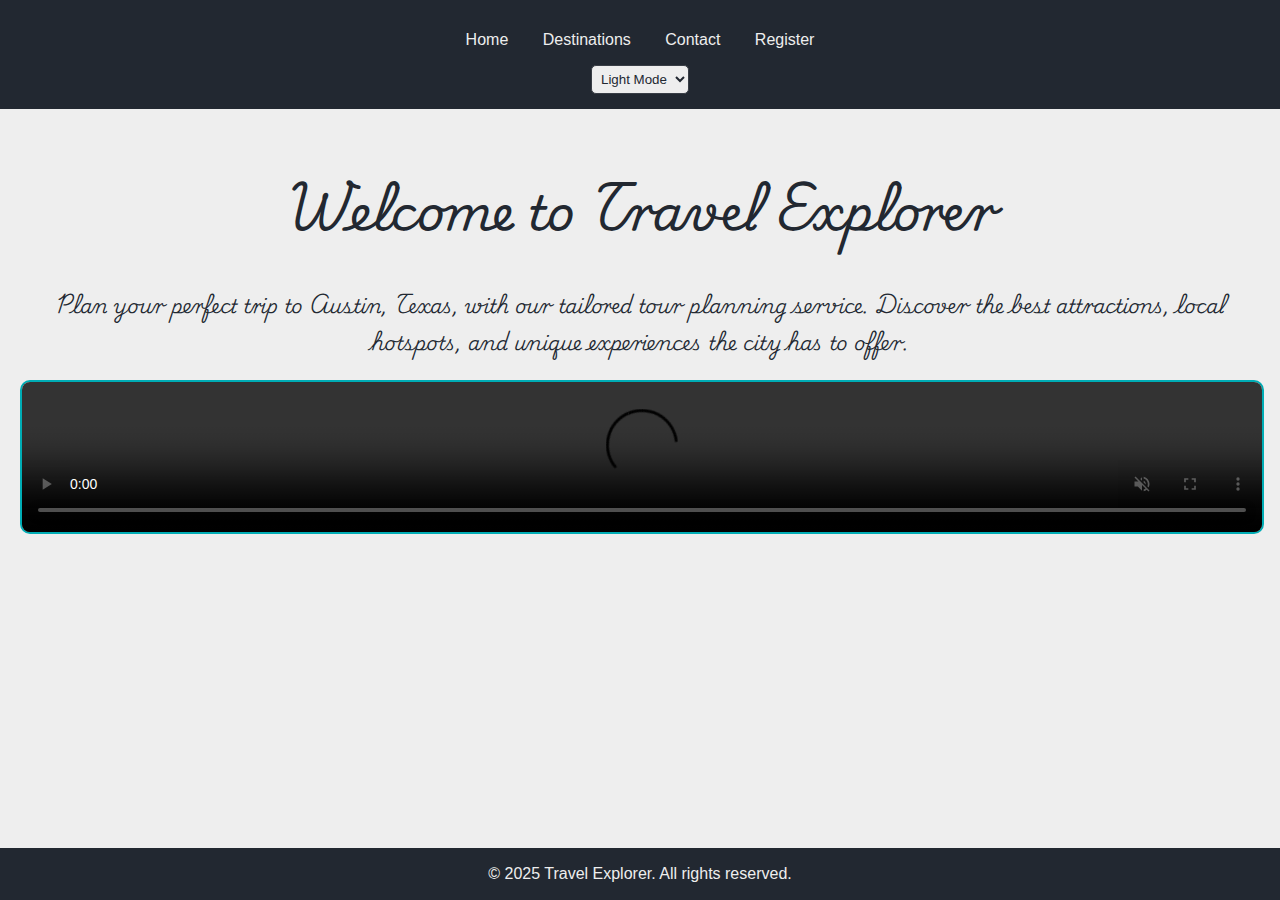
<file: index.html>
<!DOCTYPE html>
<html lang="en">
<head>
    <meta charset="UTF-8">
    <meta name="viewport" content="width=device-width, initial-scale=1.0">
    <title>Travel Explorer</title>
   
    <link rel="stylesheet" href="css/base.css">
    <link rel="stylesheet" href="css/index.css">
    
    <script defer src="js/darkMode.js"></script>

    <link rel="preconnect" href="https://fonts.googleapis.com">
<link rel="preconnect" href="https://fonts.gstatic.com" crossorigin>
<link href="https://fonts.googleapis.com/css2?family=Playwrite+MX:wght@100..400&display=swap" rel="stylesheet">

</head>

<!-- Internal style for <p> -->
    <style>
        main p {
            font-family: "Playwrite MX", cursive;
            font-weight: 300; 
            font-size: 1.2em; 
            color: #222831; /* Dark Gray from palette */
        }
        /* Adjust for dark mode */
        body.dark-mode p {
            color: #EEEEEE; /* Light Gray for dark mode */
        }
    </style>
<body>
    <header>
        <nav>
            <ul>
                <li><a href="index.html">Home</a></li>
                <li><a href="pages/destinations.html">Destinations</a></li>
                <li><a href="pages/contact.html">Contact</a></li>
                <li><a href="pages/register.html">Register</a></li>
            </ul>
        </nav>
        <!-- Add the dropdown for light/dark mode -->
        <div class="mode-toggle">
            <select id="theme-select">
                <option value="light">Light Mode</option>
                <option value="dark">Dark Mode</option>
            </select>
        </div>
    </header>
    <main>
        <section>
            <!-- Inline style applied to h1 -->
            <h1 style="font-family: 'Playwrite MX', cursive; font-weight: 1000; font-size: 3em; color: #222831;">Welcome to Travel Explorer</h1>
            <p>Plan your perfect trip to Austin, Texas, with our tailored tour planning service. Discover the best attractions, local hotspots, and unique experiences the city has to offer.</p>
            <video controls autoplay loop muted>
                <source src="https://player.vimeo.com/progressive_redirect/playback/788833308/rendition/1080p/file.mp4?loc=external&signature=667252bd993109926ebb010d62c61949adb9db454afe707fcd2b78e0443c7d5b" type="video/mp4">
                Visit Austin Video
            </video>
        </section>
    </main>
    <footer>
        <p>© 2025 Travel Explorer. All rights reserved.</p>
    </footer>
</body>
</html>
</file>
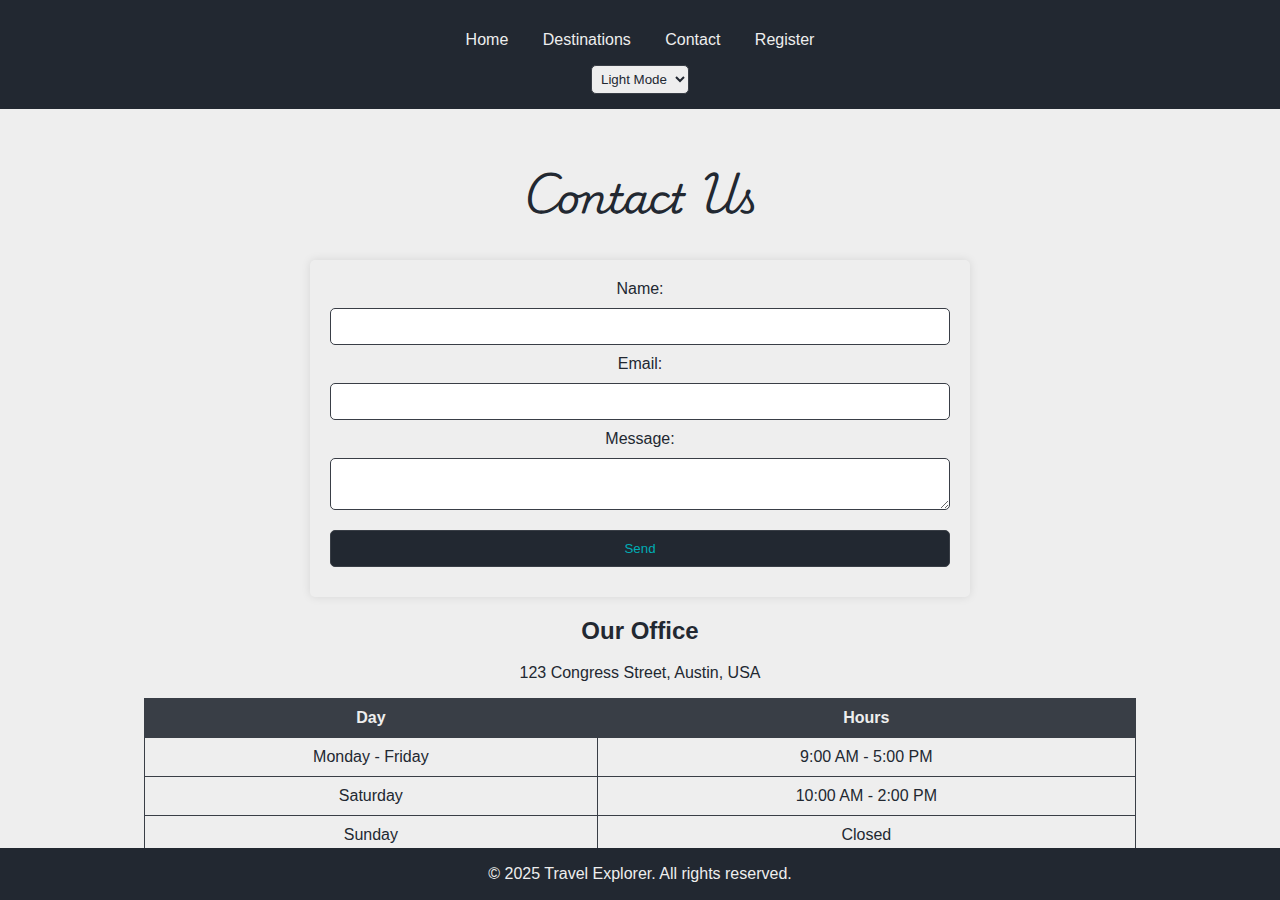
<file: pages/contact.html>
<!DOCTYPE html>
<html lang="en">
<head>
    <meta charset="UTF-8">
    <meta name="viewport" content="width=device-width, initial-scale=1.0">
    <title>Contact</title>
    <link rel="stylesheet" href="../css/base.css">
    <link rel="stylesheet" href="../css/contact.css">
    <script defer src="../js/darkMode.js"></script>

    <link rel="preconnect" href="https://fonts.googleapis.com">
    <link rel="preconnect" href="https://fonts.gstatic.com" crossorigin>
    <link href="https://fonts.googleapis.com/css2?family=Playwrite+MX:wght@100..400&display=swap" rel="stylesheet">
    
</head>
<body class="contact-page">
    <header>
        <nav>
            <ul>
                <li><a href="../index.html">Home</a></li>
                <li><a href="destinations.html">Destinations</a></li>
                <li><a href="contact.html">Contact</a></li>
                <li><a href="register.html">Register</a></li>
            </ul>
        </nav>
        <div class="mode-toggle">
            <select id="theme-select">
                <option value="light">Light Mode</option>
                <option value="dark">Dark Mode</option>
            </select>
        </div>
    
    </header>
    <main>
        <h1>Contact Us</h1>
        <form id="contact-form">
            <label for="name">Name:</label>
            <input type="text" id="name" name="name" required>
            
            <label for="email">Email:</label>
            <input type="email" id="email" name="email" required>
            
            <label for="message">Message:</label>
            <textarea id="message" name="message" required></textarea>
            
            <button type="submit">Send</button>
        </form>

        <section>
            <h2>Our Office</h2>
            <p>123 Congress Street, Austin, USA</p>
            <table>
                <tr>
                    <th>Day</th>
                    <th>Hours</th>
                </tr>
                <tr>
                    <td>Monday - Friday</td>
                    <td>9:00 AM - 5:00 PM</td>
                </tr>
                <tr>
                    <td>Saturday</td>
                    <td>10:00 AM - 2:00 PM</td>
                </tr>
                <tr>
                    <td>Sunday</td>
                    <td>Closed</td>
                </tr>
            </table>
        </section>
    </main>
    <footer>
        <p>© 2025 Travel Explorer. All rights reserved.</p>
    </footer>
</body>
</html>
</file>
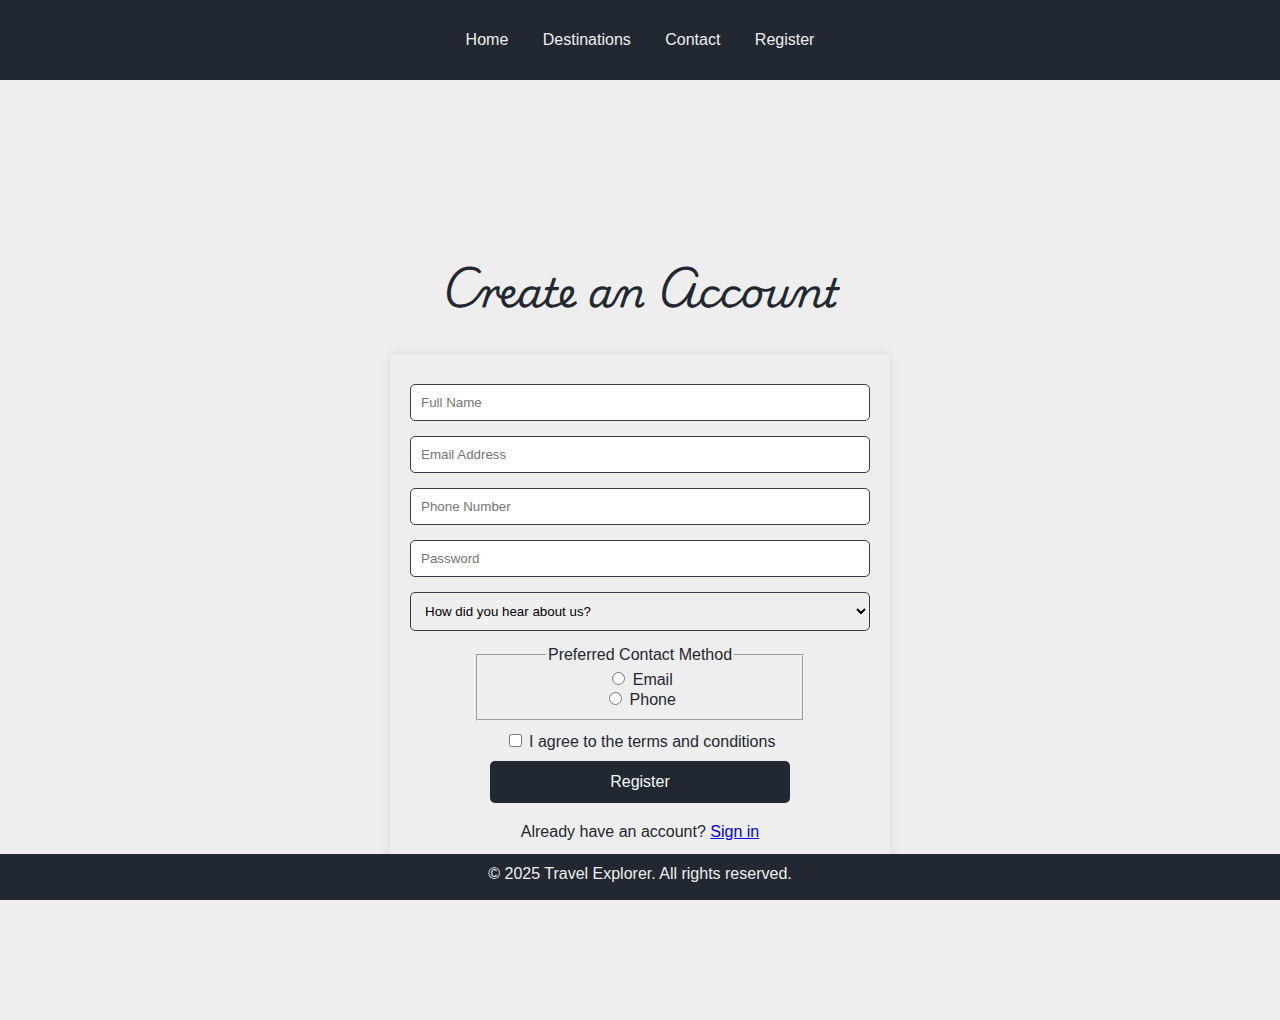
<file: pages/register.html>
<!DOCTYPE html>
<html lang="en">
  <head>
    <meta charset="UTF-8" />
    <meta name="viewport" content="width=device-width, initial-scale=1.0" />
    <title>Register</title>
    <link rel="stylesheet" href="../css/base.css" />
    <link rel="stylesheet" href="../css/register.css" />
    <script defer src="../js/validation.js" ></script>
    <script defer src="../js/darkMode.js"></script>

    <link rel="preconnect" href="https://fonts.googleapis.com">
    <link rel="preconnect" href="https://fonts.gstatic.com" crossorigin>
    <link href="https://fonts.googleapis.com/css2?family=Playwrite+MX:wght@100..400&display=swap" rel="stylesheet">

    
  </head>
  <body>
    <header>
      <nav>
          <ul>
              <li><a href="../index.html">Home</a></li>
              <li><a href="destinations.html">Destinations</a></li>
              <li><a href="contact.html">Contact</a></li>
              <li><a href="register.html">Register</a></li>
          </ul>
      </nav>
  
  </header>
    <main>
      <div class="container">
        <h1>Create an Account</h1>
        <form id="signupForm" action="login.html">
          <input type="text" id="name" name="name" placeholder="Full Name" required />
          <div class="error-message" id="nameError">Please enter your full name</div>

          <input type="email" id="email" name="email" placeholder="Email Address" required />
          <div class="error-message" id="emailError">Please enter a valid email address</div>

          <input type="tel" id="tel" name="tel" placeholder="Phone Number" required />
          <div class="error-message" id="telError">Please enter a valid phone number (e.g., 123-456-7890)</div>

          <input type="password" id="password" name="password" placeholder="Password" required />
          <div class="error-message" id="passwordError">Password must be 8+ characters with uppercase, lowercase, and a number</div>

          <select id="refer" name="refer">
            <option value="" disabled selected>How did you hear about us?</option>
            <option value="facebook">Facebook</option>
            <option value="instagram">Instagram</option>
            <option value="tiktok">Tiktok</option>
          </select>
          <div class="error-message" id="referError">Please select an option</div>

          <fieldset class="contact-method">
            <legend>Preferred Contact Method</legend>
            <label><input type="radio" name="contact" value="email" /> Email</label>
            <label><input type="radio" name="contact" value="phone" /> Phone</label>
          </fieldset>
          
          <label>
            <input type="checkbox" id="terms" name="terms" required /> I agree to the terms and conditions
          </label>
          <div class="error-message" id="termsError">You must agree to the terms</div>
          
          <button type="submit" class="register-btn">Register</button>
          <p>Already have an account? <a href="login.html">Sign in</a></p>
        </form>
      </div>
    </main>
    <footer>
      <p>© 2025 Travel Explorer. All rights reserved.</p>
    </footer>
  </body>
</html>
</file>
<file: css/base.css>
/* base.css */

/* General Styles */
body {
    font-family: Arial, sans-serif;
    margin: 0;
    padding: 0;
    background-color: #EEEEEE; /* Light Gray as base */
    color: #222831; /* Dark Gray for text */
    transition: background-color 0.3s, color 0.3s;
}

h1 {
    font-family: 'Playwrite MX', cursive; 
    font-weight: 400; 
    font-size: 2.5em; 
    color: #222831;
}

header {
    background-color: #222831; /* Dark Gray for header */
    color: #EEEEEE; /* Light Gray for text */
    padding: 15px 0;
    text-align: center;
    transition: background-color 0.3s;
}

nav ul {
    list-style: none;
    padding: 0;
}

nav ul li {
    display: inline;
    margin: 0 15px;
}

nav ul li a {
    color: #EEEEEE; /* Light Gray for links */
    text-decoration: none;
}

nav ul li a:hover {
    color: #00ADB5; /* Teal for hover */
}

main {
    padding: 20px;
    text-align: center;
}

footer {
    background-color: #222831; /* Dark Gray for footer */
    color: #EEEEEE; /* Light Gray for text */
    text-align: center;
    padding: 1px 0;
    position: fixed;
    bottom: 0;
    width: 100%;
    transition: background-color 0.3s;
}

/* Mode Toggle Styles */
.mode-toggle {
    margin-top: 10px;
    align-self: center;
}

#theme-select {
    padding: 5px;
    border-radius: 5px;
    background-color: #EEEEEE; /* Light Gray background */
    color: #222831; /* Dark Gray text */
    border: 1px solid #393E46; /* Slate Gray border */
    cursor: pointer;
}

/* Dark Mode Styles */
body.dark-mode {
    background-color: #222831; /* Dark Gray as base */
    color: #EEEEEE; /* Light Gray for text */
}

body.dark-mode header,
body.dark-mode footer {
    background-color: #393E46; /* Slate Gray for contrast */
}

body.dark-mode nav ul li a {
    color: #EEEEEE; /* Light Gray for links */
}

body.dark-mode nav ul li a:hover {
    color: #00ADB5; /* Teal for hover */
}

body.dark-mode #theme-select {
    background-color: #393E46; /* Slate Gray background */
    color: #EEEEEE; /* Light Gray text */
    border: 1px solid #00ADB5; /* Teal border */
}
</file>
<file: css/index.css>
/* index.css */

/* Video Styles */
main video {
    width: 100%;
    max-width: 100%;
    height: auto;
    border-radius: 10px;
    border: 2px solid #00ADB5; /* Teal border */
}
</file>
<file: css/contact.css>
/* Table Styles */
table {
    width: 80%;
    margin: auto;
    border-collapse: collapse;
}

table, th, td {
    border: 1px solid #393E46; /* Slate Gray for borders */
    padding: 10px;
}

th {
    background-color: #393E46; /* Slate Gray for header */
    color: #EEEEEE; /* Light Gray text */
}

/* Form Styles */
form {
    display: flex;
    flex-direction: column;
    width: 50%;
    margin: auto;
    background: #EEEEEE; /* Light Gray background */
    padding: 20px;
    border-radius: 5px;
    box-shadow: 0 0 10px rgba(0, 0, 0, 0.1);
}

input, textarea, button {
    margin: 10px 0;
    padding: 10px;
    border: 1px solid #393E46; /* Slate Gray border */
    border-radius: 5px;
}

button {
    background-color: #222831; /* Dark Gray background */
    color: #00ADB5; /* Teal text */
    cursor: pointer;
}

button:hover {
    background-color: #393E46; /* Slate Gray on hover */
}

/* Dark Mode Adjustments */
body.dark-mode form {
    background: #393E46; /* Slate Gray background */
    color: #EEEEEE; /* Light Gray text */
}
</file>
<file: css/register.css>
.container {
    display: flex;
    justify-content: center;
    align-items: center; 
    height: 100vh;
    flex-direction: column;
    max-width: 500px;
    width: 100%; 
    margin: 0 auto;
    padding: 20px; 
    box-sizing: border-box; 
}
form {
    display: flex;
    flex-direction: column;
    width: 100%;
    background: #EEEEEE; /* Light Gray background */
    padding: 20px;
    border-radius: 5px;
    box-shadow: 0 0 10px rgba(0, 0, 0, 0.1);
}

input[type="text"], 
input[type="email"],
input[type="password"],
input[type="tel"],
select {
    margin: 10px 0 5px 0;
    padding: 10px;
    border: 1px solid #393E46; /* Slate Gray border */
    border-radius: 5px;
    width: 100%;
    box-sizing: border-box;
}

input:focus, 
select:focus {
    border-color: var(--accent-color);
    outline: none;
    box-shadow: 0 0 5px var(--accent-color);
}

input:hover,
select:hover {
    border-color: var(--accent-color);
}

.contact-method {
    display: flex;
    flex-direction: column;
    align-items: center;
    width: 100%;
    max-width: 300px;
    margin: 10px auto;
}

.register-btn {
    background-color: #222831;
    color: #f2fafa;
    padding: 12px;
    border-radius: 5px;
    border: none;
    cursor: pointer;
    font-size: 16px;
    width: 100%;
    max-width: 300px;
    transition: background-color 0.3s;
    margin: 10px auto;
}

.register-btn:hover {
    background-color: #073dec;
}

p {
    text-align: center;
    margin-top: 10px;
}

.error-message {
    display: none;
    color: red;
    font-size: 0.9em;
    margin: 0 0 10px 0;
    text-align: left;
}
</file>
